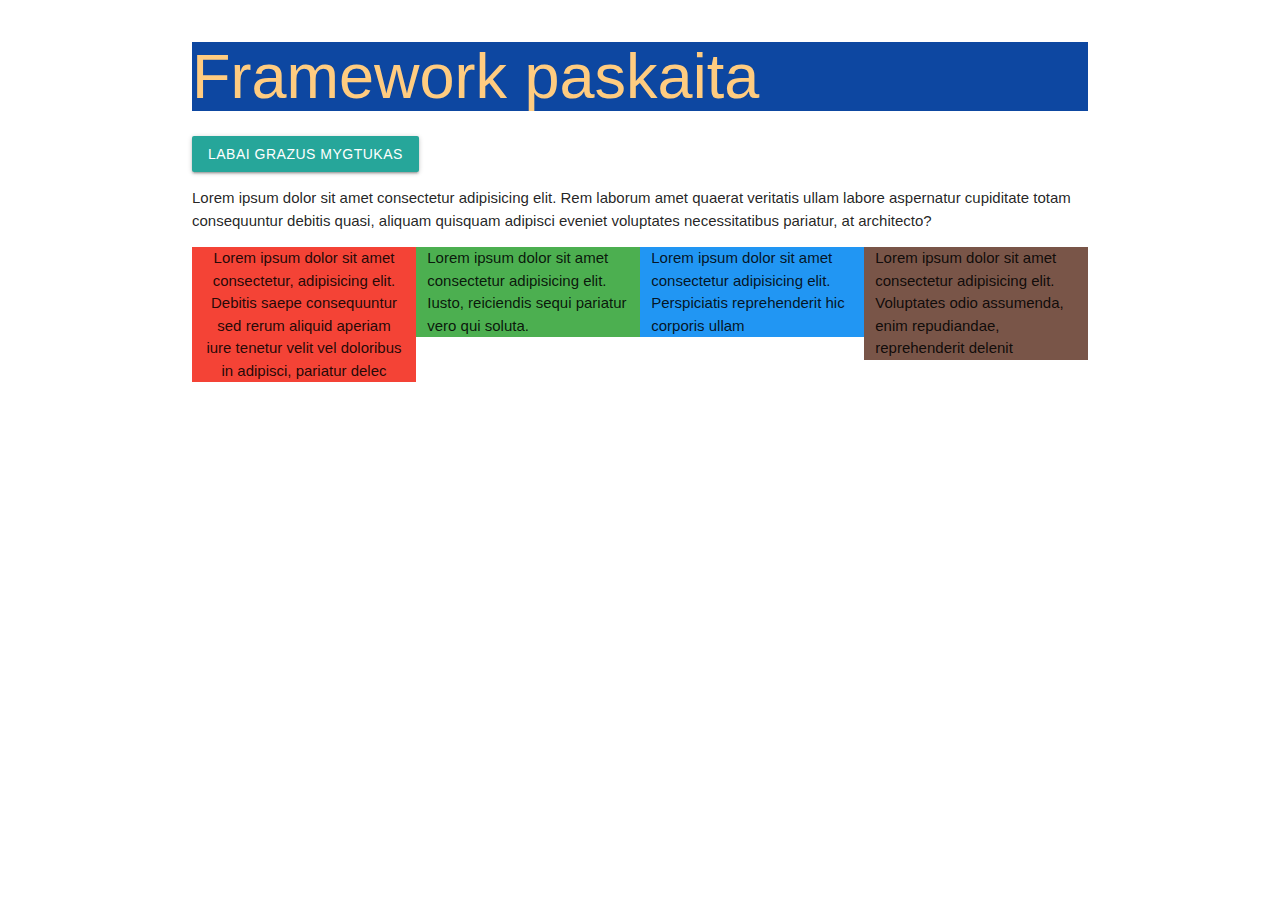
<file: 4_Framework/index.html>
<!DOCTYPE html>
<html lang="en">
<head>
    <meta charset="UTF-8">
    <meta name="viewport" content="width=device-width, initial-scale=1.0">
    <title>Framework paskaita</title>

 <link href="https://fonts.googleapis.com/icon?family=Material+Icons" rel="stylesheet">
    <link rel="stylesheet" href="https://cdnjs.cloudflare.com/ajax/libs/materialize/1.0.0/css/materialize.min.css">

</head>
<body>
    <div class="container">
    <h1 class="blue darken-4 orange-text text-lighten-3">Framework paskaita</h1>
    <a class="waves-effect waves-light btn" href="">Labai grazus mygtukas</a>
    <p>Lorem ipsum dolor sit amet consectetur adipisicing elit. Rem laborum amet quaerat veritatis ullam labore aspernatur cupiditate totam consequuntur debitis quasi, aliquam quisquam adipisci eveniet voluptates necessitatibus pariatur, at architecto?</p>
    <div class="row">
        <div class="col s12 m6 l3 red center-align">Lorem ipsum dolor sit amet consectetur, adipisicing elit. Debitis saepe consequuntur sed rerum aliquid aperiam iure tenetur velit vel doloribus in adipisci, pariatur delec</div>
        <div class="col s12 m6 l3 green">Lorem ipsum dolor sit amet consectetur adipisicing elit. Iusto, reiciendis sequi pariatur vero qui soluta.</div>
        <div class="col s12 m6 l3 blue">Lorem ipsum dolor sit amet consectetur adipisicing elit. Perspiciatis reprehenderit hic corporis ullam</div>
        <div class="col s12 m6 l3 brown">Lorem ipsum dolor sit amet consectetur adipisicing elit. Voluptates odio assumenda, enim repudiandae, reprehenderit delenit</div>
    </div>

    <script src="https://cdnjs.cloudflare.com/ajax/libs/materialize/1.0.0/js/materialize.min.js"></script>
</div>
</body>
</html>
</file>
